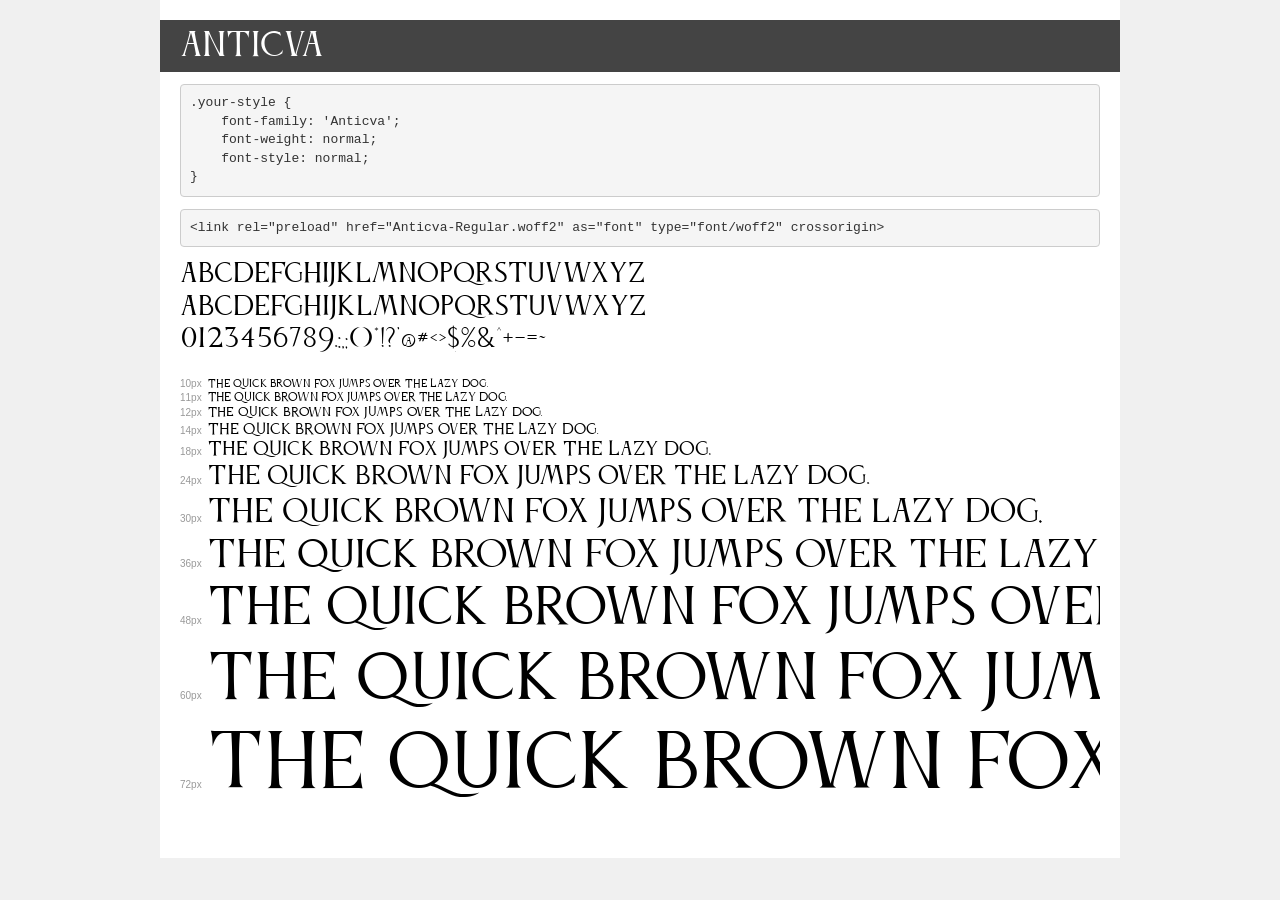
<file: font2/demo.html>
<!DOCTYPE html>
<html lang="en">
<head>
    <meta charset="utf-8">
    <meta http-equiv="X-UA-Compatible" content="IE=edge">
    <meta name="viewport" content="width=device-width, initial-scale=1">
    <meta name="robots" content="noindex, noarchive">
    <meta name="format-detection" content="telephone=no">
    <title>Transfonter demo</title>
    <link href="stylesheet.css" rel="stylesheet">
    <style>
        /*
        http://meyerweb.com/eric/tools/css/reset/
        v2.0 | 20110126
        License: none (public domain)
        */
        html, body, div, span, applet, object, iframe,
        h1, h2, h3, h4, h5, h6, p, blockquote, pre,
        a, abbr, acronym, address, big, cite, code,
        del, dfn, em, img, ins, kbd, q, s, samp,
        small, strike, strong, sub, sup, tt, var,
        b, u, i, center,
        dl, dt, dd, ol, ul, li,
        fieldset, form, label, legend,
        table, caption, tbody, tfoot, thead, tr, th, td,
        article, aside, canvas, details, embed,
        figure, figcaption, footer, header, hgroup,
        menu, nav, output, ruby, section, summary,
        time, mark, audio, video {
            margin: 0;
            padding: 0;
            border: 0;
            font-size: 100%;
            font: inherit;
            vertical-align: baseline;
        }
        /* HTML5 display-role reset for older browsers */
        article, aside, details, figcaption, figure,
        footer, header, hgroup, menu, nav, section {
            display: block;
        }
        body {
            line-height: 1;
        }
        ol, ul {
            list-style: none;
        }
        blockquote, q {
            quotes: none;
        }
        blockquote:before, blockquote:after,
        q:before, q:after {
            content: '';
            content: none;
        }
        table {
            border-collapse: collapse;
            border-spacing: 0;
        }
        /* demo styles */
        body {
            background: #f0f0f0;
            color: #000;
        }
        .page {
            background: #fff;
            width: 920px;
            margin: 0 auto;
            padding: 20px 20px 0 20px;
            overflow: hidden;
        }
        .font-container {
            overflow-x: auto;
            overflow-y: hidden;
            margin-bottom: 40px;
            line-height: 1.3;
            white-space: nowrap;
            padding-bottom: 5px;
        }
        h1 {
            position: relative;
            background: #444;
            font-size: 32px;
            color: #fff;
            padding: 10px 20px;
            margin: 0 -20px 12px -20px;
        }
        .letters {
            font-size: 25px;
            margin-bottom: 20px;
        }
        .s10:before {
            content: '10px';
        }
        .s11:before {
            content: '11px';
        }
        .s12:before {
            content: '12px';
        }
        .s14:before {
            content: '14px';
        }
        .s18:before {
            content: '18px';
        }
        .s24:before {
            content: '24px';
        }
        .s30:before {
            content: '30px';
        }
        .s36:before {
            content: '36px';
        }
        .s48:before {
            content: '48px';
        }
        .s60:before {
            content: '60px';
        }
        .s72:before {
            content: '72px';
        }
        .s10:before, .s11:before, .s12:before, .s14:before,
        .s18:before, .s24:before, .s30:before, .s36:before,
        .s48:before, .s60:before, .s72:before {
            font-family: Arial, sans-serif;
            font-size: 10px;
            font-weight: normal;
            font-style: normal;
            color: #999;
            padding-right: 6px;
        }
        pre {
            display: block;
            padding: 9px;
            margin: 0 0 12px;
            font-family: Monaco, Menlo, Consolas, "Courier New", monospace;
            font-size: 13px;
            line-height: 1.428571429;
            color: #333;
            font-weight: normal;
            font-style: normal;
            background-color: #f5f5f5;
            border: 1px solid #ccc;
            overflow-x: auto;
            border-radius: 4px;
        }
        /* responsive */
        @media (max-width: 959px) {
            .page {
                width: auto;
                margin: 0;
            }
        }
    </style>
</head>
<body>
<div class="page">
    <div class="demo">
        <h1 style="font-family: 'Anticva'; font-weight: normal; font-style: normal;">Anticva</h1>
        <pre title="Usage">.your-style {
    font-family: 'Anticva';
    font-weight: normal;
    font-style: normal;
}</pre>
        <pre title="Preload (optional)">
&lt;link rel=&quot;preload&quot; href=&quot;Anticva-Regular.woff2&quot; as=&quot;font&quot; type=&quot;font/woff2&quot; crossorigin&gt;</pre>
        <div class="font-container" style="font-family: 'Anticva'; font-weight: normal; font-style: normal;">
            <p class="letters">
                abcdefghijklmnopqrstuvwxyz<br>
ABCDEFGHIJKLMNOPQRSTUVWXYZ<br>
                0123456789.:,;()*!?'@#&lt;&gt;$%&^+-=~
            </p>
            <p class="s10" style="font-size: 10px;">The quick brown fox jumps over the lazy dog.</p>
            <p class="s11" style="font-size: 11px;">The quick brown fox jumps over the lazy dog.</p>
            <p class="s12" style="font-size: 12px;">The quick brown fox jumps over the lazy dog.</p>
            <p class="s14" style="font-size: 14px;">The quick brown fox jumps over the lazy dog.</p>
            <p class="s18" style="font-size: 18px;">The quick brown fox jumps over the lazy dog.</p>
            <p class="s24" style="font-size: 24px;">The quick brown fox jumps over the lazy dog.</p>
            <p class="s30" style="font-size: 30px;">The quick brown fox jumps over the lazy dog.</p>
            <p class="s36" style="font-size: 36px;">The quick brown fox jumps over the lazy dog.</p>
            <p class="s48" style="font-size: 48px;">The quick brown fox jumps over the lazy dog.</p>
            <p class="s60" style="font-size: 60px;">The quick brown fox jumps over the lazy dog.</p>
            <p class="s72" style="font-size: 72px;">The quick brown fox jumps over the lazy dog.</p>
        </div>
    </div>

</div>
</body>
</html>
</file>
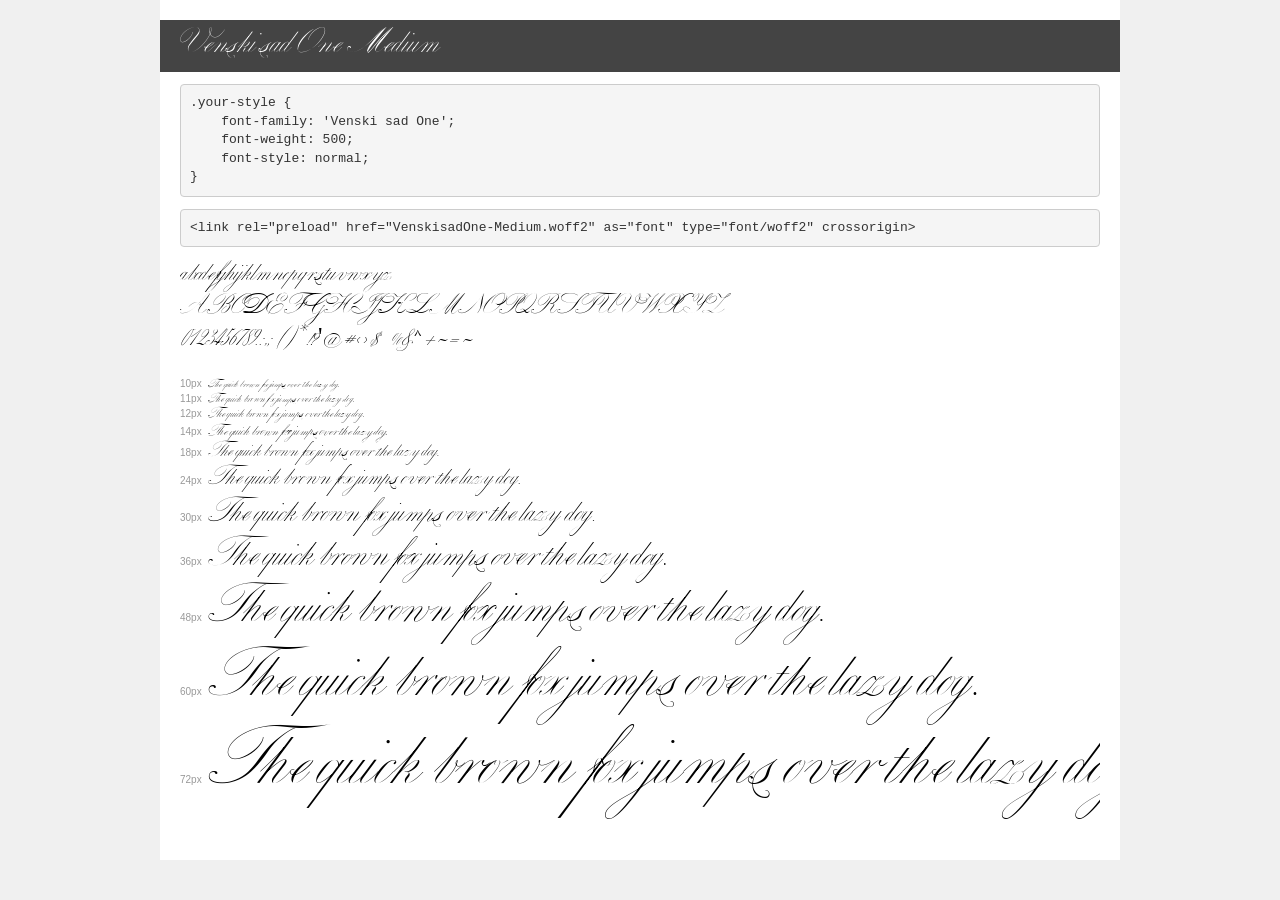
<file: font3/demo.html>
<!DOCTYPE html>
<html lang="en">
<head>
    <meta charset="utf-8">
    <meta http-equiv="X-UA-Compatible" content="IE=edge">
    <meta name="viewport" content="width=device-width, initial-scale=1">
    <meta name="robots" content="noindex, noarchive">
    <meta name="format-detection" content="telephone=no">
    <title>Transfonter demo</title>
    <link href="stylesheet.css" rel="stylesheet">
    <style>
        /*
        http://meyerweb.com/eric/tools/css/reset/
        v2.0 | 20110126
        License: none (public domain)
        */
        html, body, div, span, applet, object, iframe,
        h1, h2, h3, h4, h5, h6, p, blockquote, pre,
        a, abbr, acronym, address, big, cite, code,
        del, dfn, em, img, ins, kbd, q, s, samp,
        small, strike, strong, sub, sup, tt, var,
        b, u, i, center,
        dl, dt, dd, ol, ul, li,
        fieldset, form, label, legend,
        table, caption, tbody, tfoot, thead, tr, th, td,
        article, aside, canvas, details, embed,
        figure, figcaption, footer, header, hgroup,
        menu, nav, output, ruby, section, summary,
        time, mark, audio, video {
            margin: 0;
            padding: 0;
            border: 0;
            font-size: 100%;
            font: inherit;
            vertical-align: baseline;
        }
        /* HTML5 display-role reset for older browsers */
        article, aside, details, figcaption, figure,
        footer, header, hgroup, menu, nav, section {
            display: block;
        }
        body {
            line-height: 1;
        }
        ol, ul {
            list-style: none;
        }
        blockquote, q {
            quotes: none;
        }
        blockquote:before, blockquote:after,
        q:before, q:after {
            content: '';
            content: none;
        }
        table {
            border-collapse: collapse;
            border-spacing: 0;
        }
        /* demo styles */
        body {
            background: #f0f0f0;
            color: #000;
        }
        .page {
            background: #fff;
            width: 920px;
            margin: 0 auto;
            padding: 20px 20px 0 20px;
            overflow: hidden;
        }
        .font-container {
            overflow-x: auto;
            overflow-y: hidden;
            margin-bottom: 40px;
            line-height: 1.3;
            white-space: nowrap;
            padding-bottom: 5px;
        }
        h1 {
            position: relative;
            background: #444;
            font-size: 32px;
            color: #fff;
            padding: 10px 20px;
            margin: 0 -20px 12px -20px;
        }
        .letters {
            font-size: 25px;
            margin-bottom: 20px;
        }
        .s10:before {
            content: '10px';
        }
        .s11:before {
            content: '11px';
        }
        .s12:before {
            content: '12px';
        }
        .s14:before {
            content: '14px';
        }
        .s18:before {
            content: '18px';
        }
        .s24:before {
            content: '24px';
        }
        .s30:before {
            content: '30px';
        }
        .s36:before {
            content: '36px';
        }
        .s48:before {
            content: '48px';
        }
        .s60:before {
            content: '60px';
        }
        .s72:before {
            content: '72px';
        }
        .s10:before, .s11:before, .s12:before, .s14:before,
        .s18:before, .s24:before, .s30:before, .s36:before,
        .s48:before, .s60:before, .s72:before {
            font-family: Arial, sans-serif;
            font-size: 10px;
            font-weight: normal;
            font-style: normal;
            color: #999;
            padding-right: 6px;
        }
        pre {
            display: block;
            padding: 9px;
            margin: 0 0 12px;
            font-family: Monaco, Menlo, Consolas, "Courier New", monospace;
            font-size: 13px;
            line-height: 1.428571429;
            color: #333;
            font-weight: normal;
            font-style: normal;
            background-color: #f5f5f5;
            border: 1px solid #ccc;
            overflow-x: auto;
            border-radius: 4px;
        }
        /* responsive */
        @media (max-width: 959px) {
            .page {
                width: auto;
                margin: 0;
            }
        }
    </style>
</head>
<body>
<div class="page">
    <div class="demo">
        <h1 style="font-family: 'Venski sad One'; font-weight: 500; font-style: normal;">Venski sad One Medium</h1>
        <pre title="Usage">.your-style {
    font-family: 'Venski sad One';
    font-weight: 500;
    font-style: normal;
}</pre>
        <pre title="Preload (optional)">
&lt;link rel=&quot;preload&quot; href=&quot;VenskisadOne-Medium.woff2&quot; as=&quot;font&quot; type=&quot;font/woff2&quot; crossorigin&gt;</pre>
        <div class="font-container" style="font-family: 'Venski sad One'; font-weight: 500; font-style: normal;">
            <p class="letters">
                abcdefghijklmnopqrstuvwxyz<br>
ABCDEFGHIJKLMNOPQRSTUVWXYZ<br>
                0123456789.:,;()*!?'@#&lt;&gt;$%&^+-=~
            </p>
            <p class="s10" style="font-size: 10px;">The quick brown fox jumps over the lazy dog.</p>
            <p class="s11" style="font-size: 11px;">The quick brown fox jumps over the lazy dog.</p>
            <p class="s12" style="font-size: 12px;">The quick brown fox jumps over the lazy dog.</p>
            <p class="s14" style="font-size: 14px;">The quick brown fox jumps over the lazy dog.</p>
            <p class="s18" style="font-size: 18px;">The quick brown fox jumps over the lazy dog.</p>
            <p class="s24" style="font-size: 24px;">The quick brown fox jumps over the lazy dog.</p>
            <p class="s30" style="font-size: 30px;">The quick brown fox jumps over the lazy dog.</p>
            <p class="s36" style="font-size: 36px;">The quick brown fox jumps over the lazy dog.</p>
            <p class="s48" style="font-size: 48px;">The quick brown fox jumps over the lazy dog.</p>
            <p class="s60" style="font-size: 60px;">The quick brown fox jumps over the lazy dog.</p>
            <p class="s72" style="font-size: 72px;">The quick brown fox jumps over the lazy dog.</p>
        </div>
    </div>

</div>
</body>
</html>
</file>
<file: font2/stylesheet.css>
@font-face {
    font-family: 'Anticva';
    src: url('Anticva-Regular.woff2') format('woff2'),
        url('Anticva-Regular.woff') format('woff'),
        url('Anticva-Regular.ttf') format('truetype');
    font-weight: normal;
    font-style: normal;
    font-display: swap;
}
</file>
<file: font3/stylesheet.css>
@font-face {
    font-family: 'Venski sad One';
    src: url('VenskisadOne-Medium.woff2') format('woff2'),
        url('VenskisadOne-Medium.woff') format('woff'),
        url('VenskisadOne-Medium.ttf') format('truetype');
    font-weight: 500;
    font-style: normal;
    font-display: swap;
}
</file>
